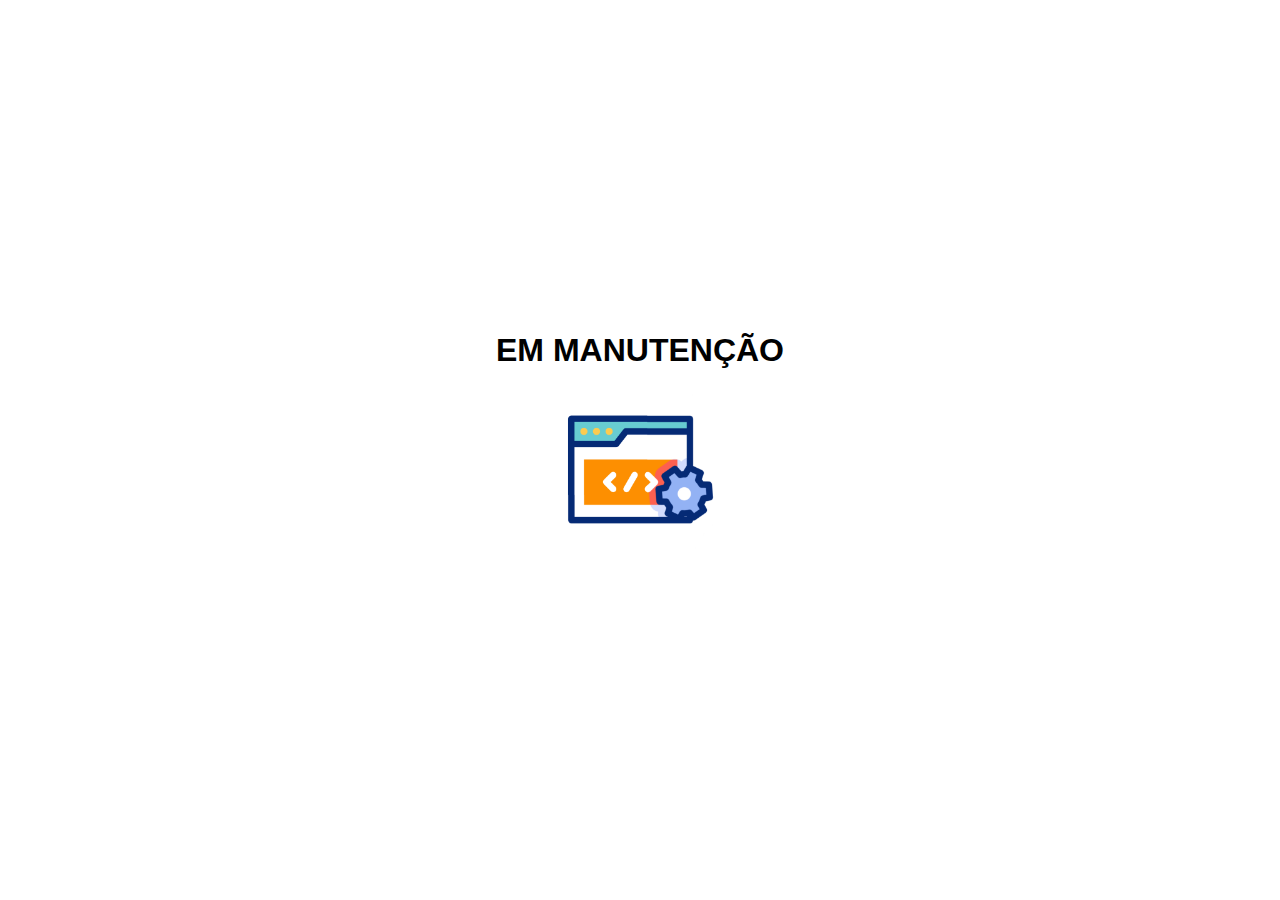
<file: manutencao.html>
<!DOCTYPE html>
<html lang="pt-br">
<head>
    <meta charset="UTF-8">
    <meta name="viewport" content="width=device-width, initial-scale=1.0">
    <link rel="icon" href="midia/manutencao.png">
    <link rel="stylesheet" href="style/manutencao.css">
    <title>Em Manutenção</title>
</head>
<body>
    <main>
        <div class="warning-box">
            <h1>EM MANUTENÇÃO</h1>
            <img src="media/warning.gif">
        </div>
    </main>
</body>
</html>
</file>
<file: style/manutencao.css>
*{
    margin: 0;
    padding: 0;
    font-family: Arial, Helvetica, sans-serif;
}

html, body{
    width: 100%;
    height: 100%;
}

main{
    width: 100%;
    height: 100%;
    display: flex;
    align-items: center;
    justify-content: center;
}

main .warning-box{
    display: grid;
    align-items: center;
    justify-content: center;
}

main .warning-box img{
    width: 200px;
    margin: auto;
}
</file>
